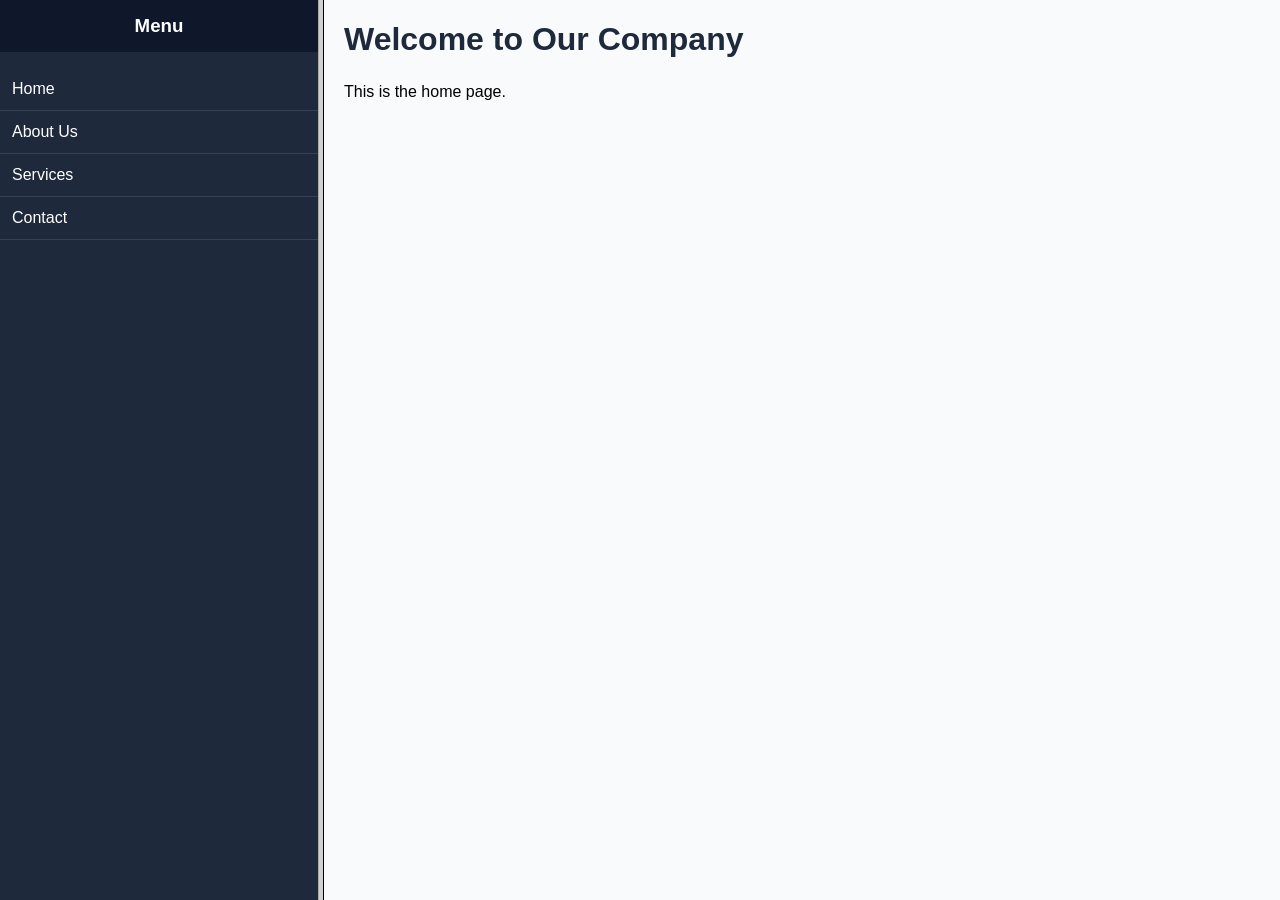
<file: frame/index.html>
<!DOCTYPE html>
<html lang="en">
<head>
    <meta charset="UTF-8">
    <meta name="viewport" content="width=device-width, initial-scale=1.0">
    <title>Welcome</title>
</head>
    <frameset cols="25%,75%">
    
        <!-- Left Frame (Menu) -->
    <frame src="menu.html" name="menuFrame" title="Menu Frame">
    
    <frame src="home.html" name="contentFrame" title="Content Frame">

    </frameset>
</html>
</file>
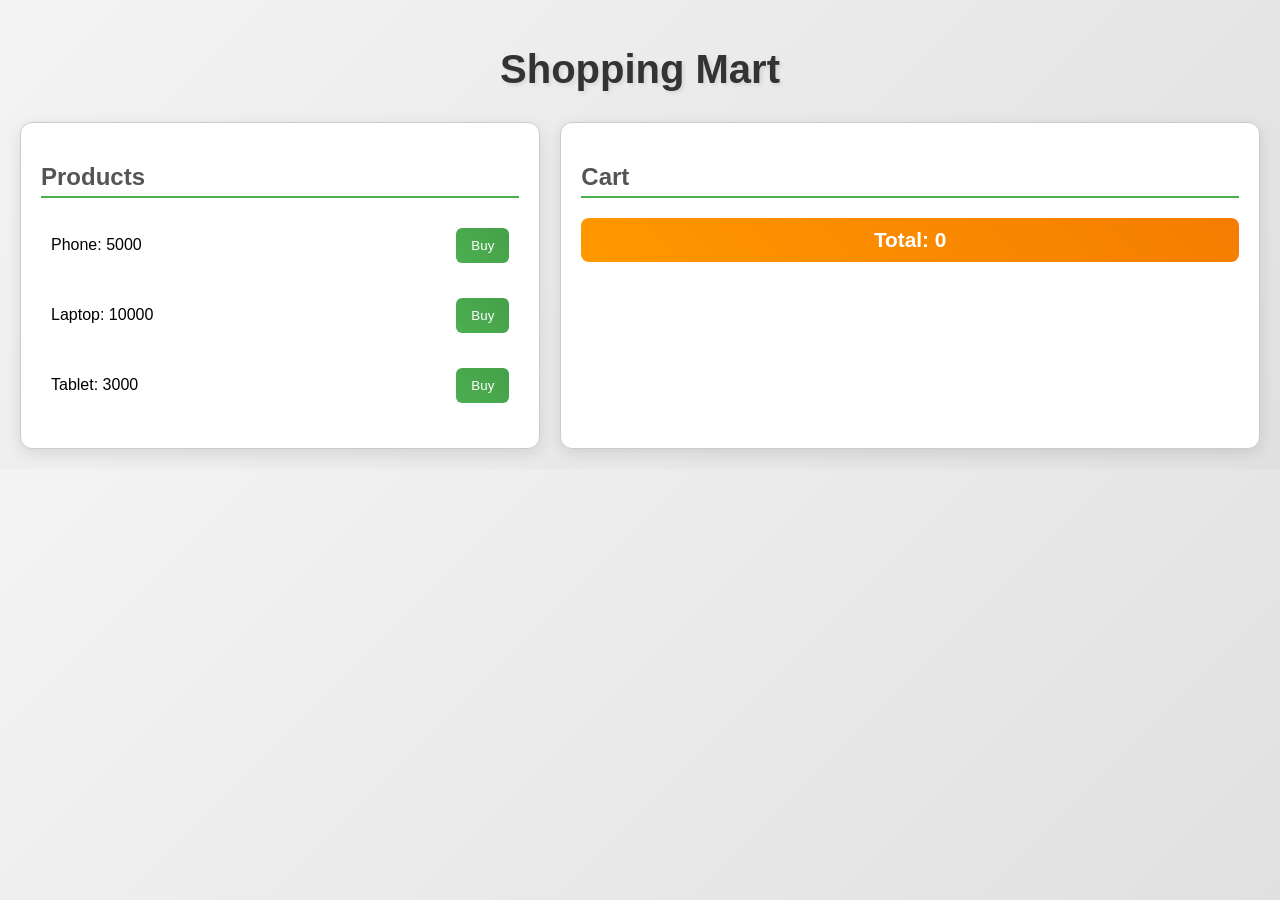
<file: cart.html>
<!DOCTYPE html>
<html lang="en">
<head>
    <meta charset="UTF-8">
    <meta name="viewport" content="width=device-width, initial-scale=1.0">
    <title>Shopping Cart</title>
    <style>
        body {
            font-family: Arial, sans-serif;
            background: linear-gradient(135deg, #f4f4f4 0%, #e0e0e0 100%);
            margin: 0;
            padding: 20px;
            animation: fadeIn 1s ease-in;
        }
        @keyframes fadeIn {
            from { opacity: 0; }
            to { opacity: 1; }
        }
        h1 {
            text-align: center;
            color: #333;
            margin-bottom: 30px;
            font-size: 2.5em;
            text-shadow: 2px 2px 4px rgba(0,0,0,0.1);
            animation: slideDown 1s ease-out;
        }
        @keyframes slideDown {
            from { transform: translateY(-50px); opacity: 0; }
            to { transform: translateY(0); opacity: 1; }
        }
        .container {
            display: flex;
            justify-content: space-between;
            gap: 20px;
        }
        .products, .cart {
            border: 1px solid #ccc;
            padding: 20px;
            background-color: white;
            border-radius: 12px;
            box-shadow: 0 4px 15px rgba(0,0,0,0.1);
            transition: all 0.4s cubic-bezier(0.175, 0.885, 0.32, 1.275);
            position: relative;
            overflow: hidden;
        }
        .products::before, .cart::before {
            content: '';
            position: absolute;
            top: 0;
            left: -100%;
            width: 100%;
            height: 100%;
            background: linear-gradient(90deg, transparent, rgba(255,255,255,0.4), transparent);
            transition: left 0.5s;
        }
        .products:hover::before, .cart:hover::before {
            left: 100%;
        }
        .products:hover, .cart:hover {
            transform: translateY(-10px) scale(1.02);
            box-shadow: 0 8px 25px rgba(0,0,0,0.2);
        }
        .products {
            width: 40%;
        }
        .cart {
            width: 55%;
        }
        .item {
            margin-bottom: 15px;
            display: flex;
            justify-content: space-between;
            align-items: center;
            padding: 10px;
            border-radius: 8px;
            transition: background-color 0.3s ease;
        }
        .item:hover {
            background-color: #f9f9f9;
        }
        button {
            background: linear-gradient(45deg, #4CAF50, #45a049);
            color: white;
            border: none;
            padding: 10px 15px;
            border-radius: 6px;
            cursor: pointer;
            transition: all 0.3s ease;
            position: relative;
            overflow: hidden;
        }
        button::before {
            content: '';
            position: absolute;
            top: 0;
            left: -100%;
            width: 100%;
            height: 100%;
            background: linear-gradient(90deg, transparent, rgba(255,255,255,0.2), transparent);
            transition: left 0.5s;
        }
        button:hover::before {
            left: 100%;
        }
        button:hover {
            background: linear-gradient(45deg, #45a049, #4CAF50);
            transform: translateY(-2px) scale(1.05);
            box-shadow: 0 4px 15px rgba(76, 175, 80, 0.3);
        }
        button:active {
            transform: translateY(0) scale(0.98);
        }
        #cartItems div {
            padding: 8px 0;
            border-bottom: 1px solid #eee;
            animation: slideIn 0.5s ease-out;
        }
        @keyframes slideIn {
            from { transform: translateX(-20px); opacity: 0; }
            to { transform: translateX(0); opacity: 1; }
        }
        #cartTotal {
            font-weight: bold;
            margin-top: 15px;
            font-size: 1.3em;
            color: #333;
            text-align: center;
            padding: 10px;
            background: linear-gradient(45deg, #ff9800, #f57c00);
            color: white;
            border-radius: 8px;
            animation: pulse 2s infinite;
        }
        @keyframes pulse {
            0% { transform: scale(1); }
            50% { transform: scale(1.05); }
            100% { transform: scale(1); }
        }
        h2 {
            color: #555;
            border-bottom: 2px solid #4CAF50;
            padding-bottom: 5px;
        }
    </style>
</head>
<body>
    <h1>Shopping Mart</h1>
    <div class="container">
        <div class="products">
            <h2>Products</h2>
            <div id="productList">
                <div class="item">
                    <span>Phone: 5000</span><button onclick="addToCart('Phone', 5000)">Buy</button>
                </div>
                <div class="item">
                    <span>Laptop: 10000</span><button onclick="addToCart('Laptop', 10000)">Buy</button>
                </div>
                <div class="item">
                    <span>Tablet: 3000</span><button onclick="addToCart('Tablet', 3000)">Buy</button>
                </div>
            </div>
        </div>
        <div class="cart">
            <h2>Cart</h2>
            <div id="cartItems"></div>
            <div id="cartTotal">Total: 0</div>
        </div>
    </div>

    <script>
        let total = 0;
        let cartItems = [];

        function addToCart(name, amount) {
            cartItems.push({name, amount});
            total += amount;
            updateCart();
        }

        function updateCart() {
            const cartItemsDiv = document.getElementById('cartItems');
            cartItemsDiv.innerHTML = '';
            cartItems.forEach(item => {
                const itemDiv = document.createElement('div');
                itemDiv.textContent = `${item.name}: ${item.amount}`;
                cartItemsDiv.appendChild(itemDiv);
            });
            const cartTotal = document.getElementById('cartTotal');
            cartTotal.textContent = `Total: ${total}`;
        }
    </script>
</body>
</html>
</file>
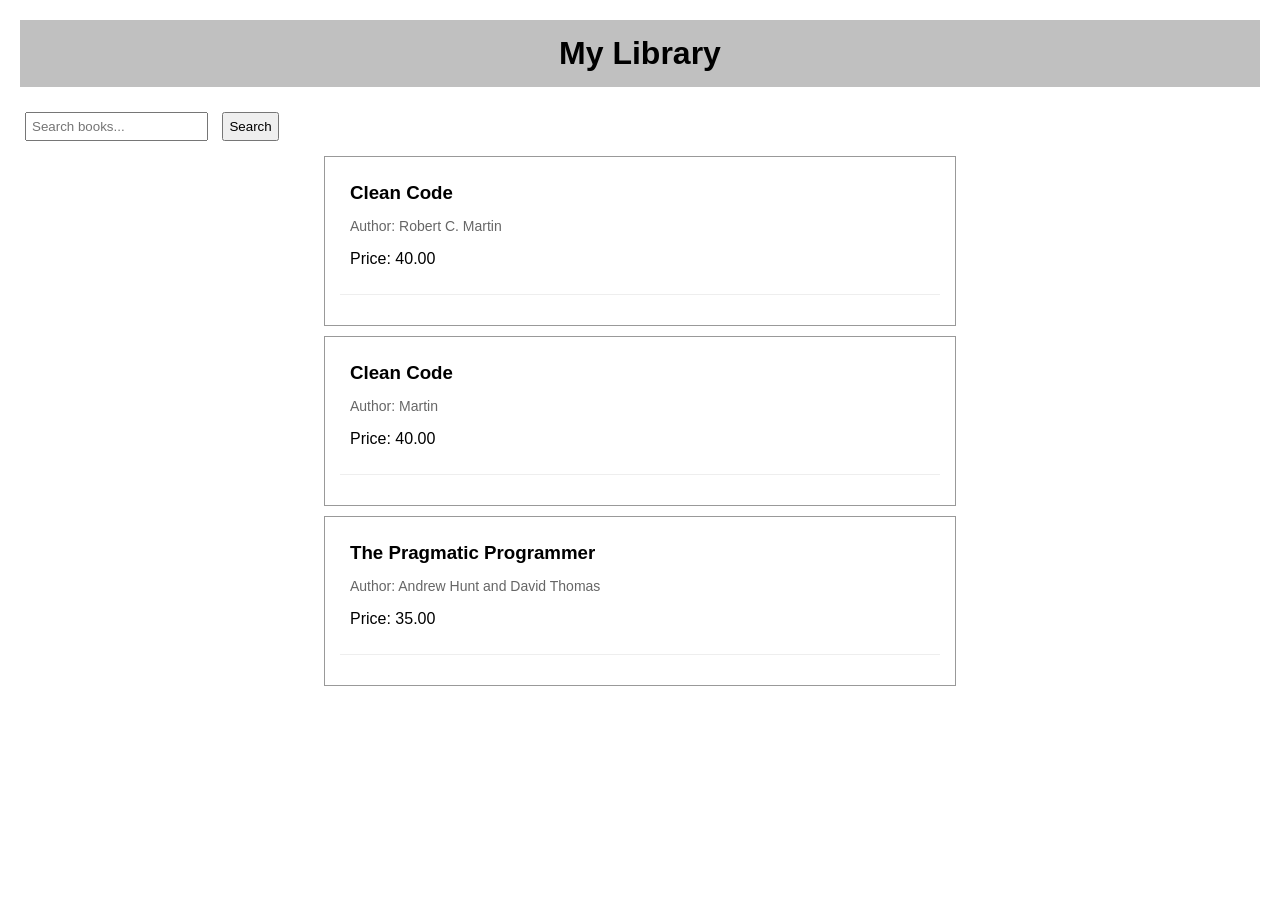
<file: dom.html>
<!DOCTYPE html>
<html lang="en">
<head>
    <meta charset="UTF-8">
    <meta name="viewport" content="width=device-width, initial-scale=1.0">
    <title>My Library</title>
    <style>
        body {
            font-family: Arial, sans-serif;
            margin: 20px;
        }
        h1 {
            color: black;
            text-align: center;
            background-color: silver;
            padding: 15px;
            margin: 0 0 20px 0;
        }
        .cart {
            background-color: transparent;
            color: black;
            border: 1px solid #999;
            padding: 15px;
            margin: 10px auto 0 auto;
            max-width: 600px;
            width: 100%;
        }
        .cart:first-child {
            margin-top: 0;
        }
        .book {
            margin-bottom: 15px;
            padding: 10px;
            border-bottom: 1px solid #eee;
        }
        .book h3 {
            margin: 0 0 5px 0;
        }
        .category {
            color: #666;
            font-size: 14px;
        }
        input, button {
            padding: 5px;
            margin: 5px;
        }
    </style>
</head>
<body>
    <h1>My Library</h1>
    <div>
        <input type="text" placeholder="Search books..." id="search">
        <button onclick="searchBooks()">Search</button>
    </div>
    <div class="cart">
        <div class="book">
            <h3>Clean Code</h3>
            <p class="category">Author: Robert C. Martin</p>
            <p>Price: 40.00</p>
        </div>
    </div>
    <div class="cart">
        <div class="book">
            <h3>Clean Code</h3>
            <p class="category">Author: Martin</p>
            <p>Price: 40.00</p>
        </div>
    </div>
    <div class="cart">
        <div class="book">
            <h3>The Pragmatic Programmer</h3>
            <p class="category">Author: Andrew Hunt and David Thomas</p>
            <p>Price: 35.00</p>
        </div>
    </div>
    <script>
        function searchBooks() {
            const query = document.getElementById('search').value.toLowerCase();
            const books = document.querySelectorAll('.book');
            books.forEach(book => {
                const title = book.querySelector('h3').textContent.toLowerCase();
                const author = book.querySelector('.category').textContent.toLowerCase();
                if (title.includes(query) || author.includes(query)) {
                    book.style.display = '';
                } else {
                    book.style.display = 'none';
                }
            });
        }
    </script>
</body>
</html>
</file>
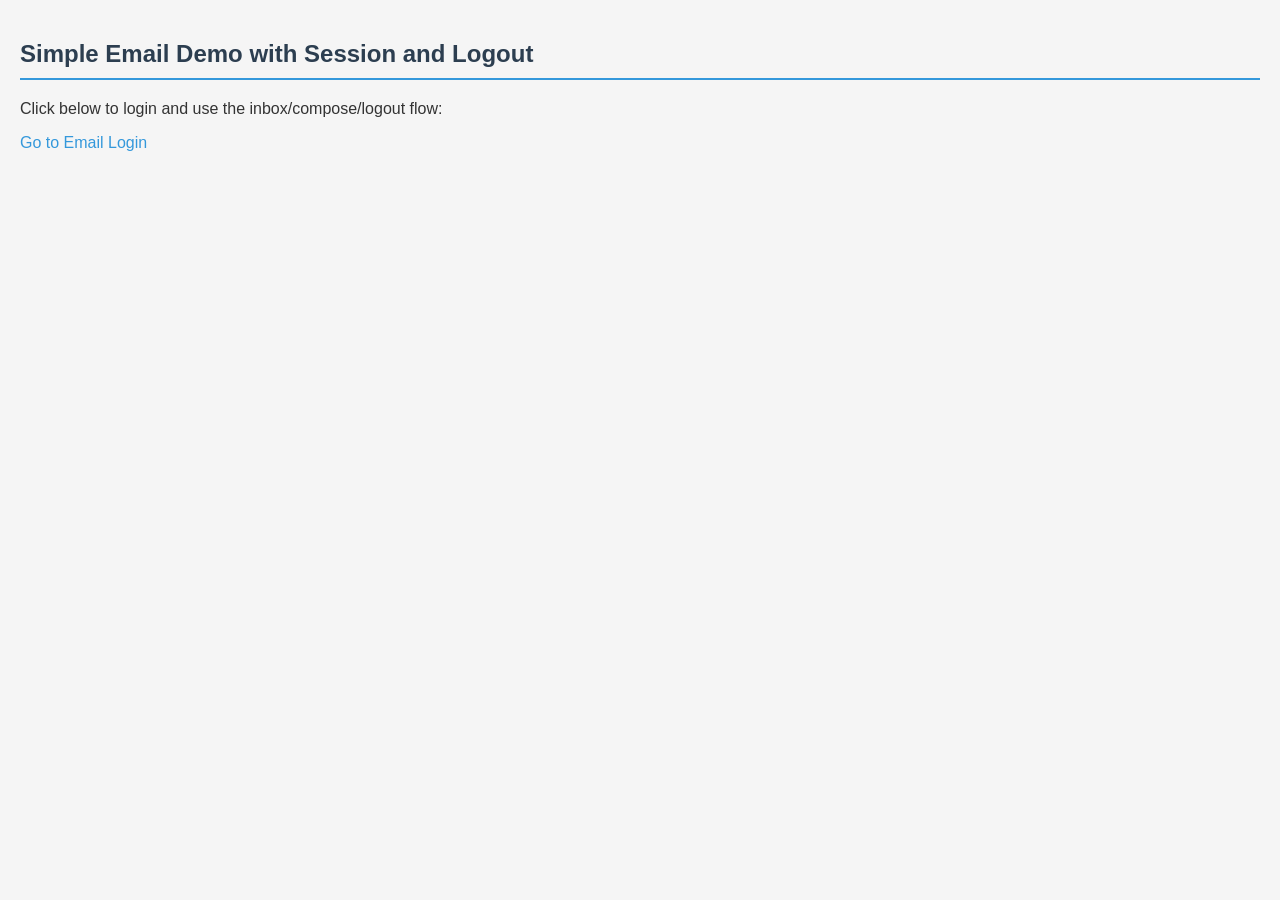
<file: in.html>
<!DOCTYPE html>
<html lang="en">
<head>
    <meta charset="UTF-8">
    <meta name="viewport" content="width=device-width, initial-scale=1.0">
    <title>Email Demo</title>
    <link rel="stylesheet" href="email/styles.css">
</head>
<body>
    <h2>Simple Email Demo with Session and Logout</h2>
    <p>Click below to login and use the inbox/compose/logout flow:</p>
    <a href="email/index.jsp">Go to Email Login</a>

</body>
</html>
</file>
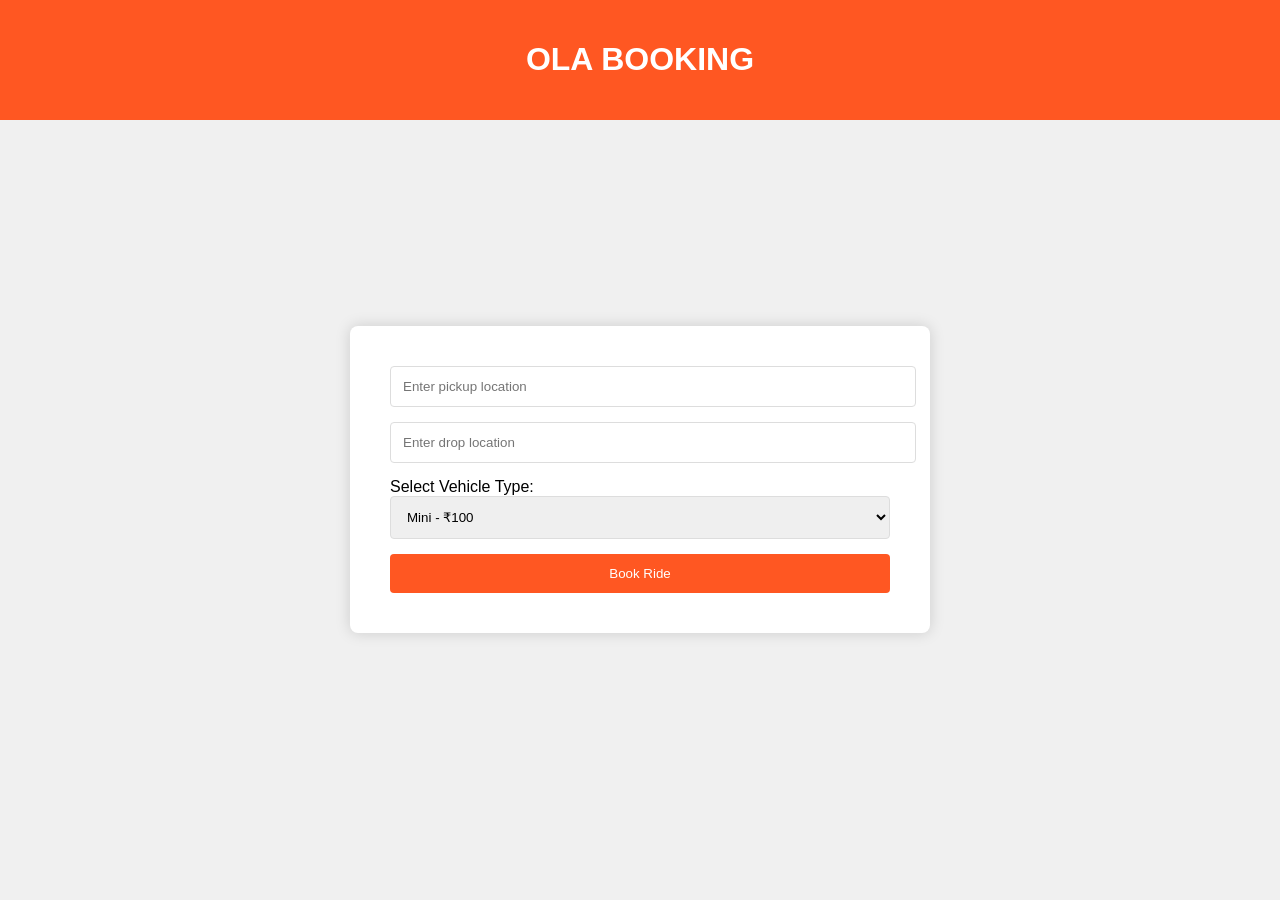
<file: ola.html>
<!DOCTYPE html>
<html lang="en">
<head>
    <meta charset="UTF-8">
    <meta name="viewport" content="width=device-width, initial-scale=1.0">
    <title>OLA BOOKING</title>
    <style>
        body {
            font-family: Arial, sans-serif;
            background-color: #f0f0f0;
            margin: 0;
            padding: 0;
        }
        .heading {
            background-color: #ff5722;
            color: white;
            text-align: center;
            padding: 20px 0;
        }
        .main-container {
            display: flex;
            justify-content: center;
            align-items: center;
            height: 80vh;
        }
        form {
            background-color: white;
            padding: 40px;
            border-radius: 8px;
            box-shadow: 0 0 15px rgba(0, 0, 0, 0.15);
            min-width: 400px;
            max-width: 500px;
        }
        input, select, button {
            width: 100%;
            padding: 12px;
            margin-bottom: 15px;
            border: 1px solid #ddd;
            border-radius: 4px;
        }
        button {
            background-color: #ff5722;
            color: white;
            border: none;
            cursor: pointer;
            margin-bottom: 0;
        }
        button:hover {
            background-color: #e64a19;
        }
    </style>
</head>
<body>
    <div class="heading">
        <h1>OLA BOOKING</h1>
    </div>
    <div class="main-container">
        <form id="bookingForm">
            <input type="text" id="pickup" placeholder="Enter pickup location" required>
            <input type="text" id="drop" placeholder="Enter drop location" required>
            
            <label for="vehicle">Select Vehicle Type:</label>
            <select id="vehicle" name="vehicle" required>
                <option value="mini">Mini - ₹100</option>
                <option value="prime">Prime - ₹150</option>
                <option value="auto">Auto - ₹80</option>
            </select>
            
            <button type="submit">Book Ride</button>
        </form>
    </div>
    <script>
        document.getElementById('bookingForm').addEventListener('submit', function(event) {
            event.preventDefault(); // Prevent form submission
            
            const pickup = document.getElementById('pickup').value;
            const drop = document.getElementById('drop').value;
            const vehicleSelect = document.getElementById('vehicle');
            const selectedOption = vehicleSelect.options[vehicleSelect.selectedIndex].text;
            
            alert(`Booking Details:\nPickup: ${pickup}\nDrop: ${drop}\nVehicle: ${selectedOption}`);
        });
    </script>
</body>
</html>
</file>
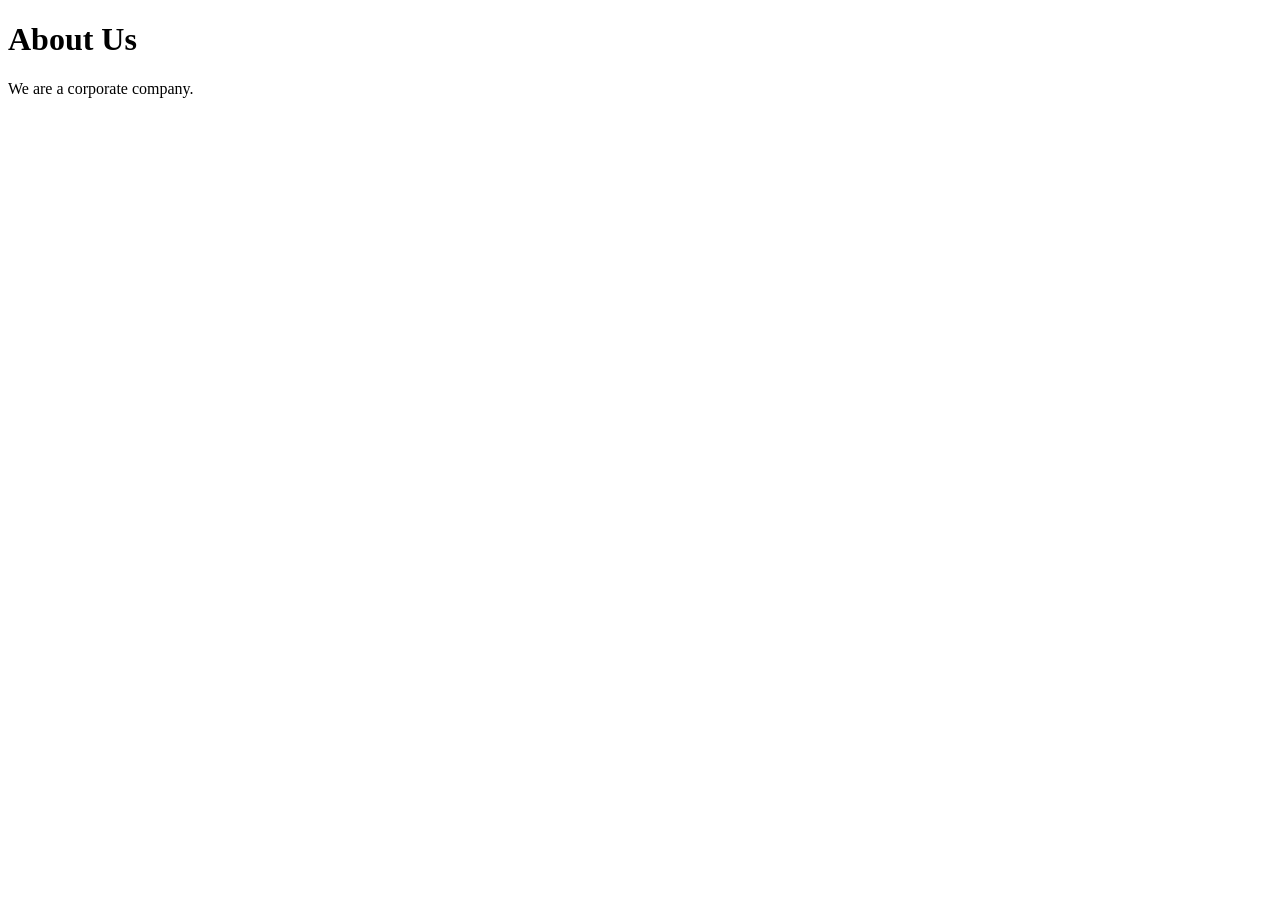
<file: frame/about.html>
<!DOCTYPE html>
<html lang="en">
<head>
    <meta charset="UTF-8">
    <meta name="viewport" content="width=device-width, initial-scale=1.0">
    <title>About Us</title>
</head>
<body>
    <h1>About Us</h1>
    <p>We are a corporate company.</p>
</body>
</html>
</file>
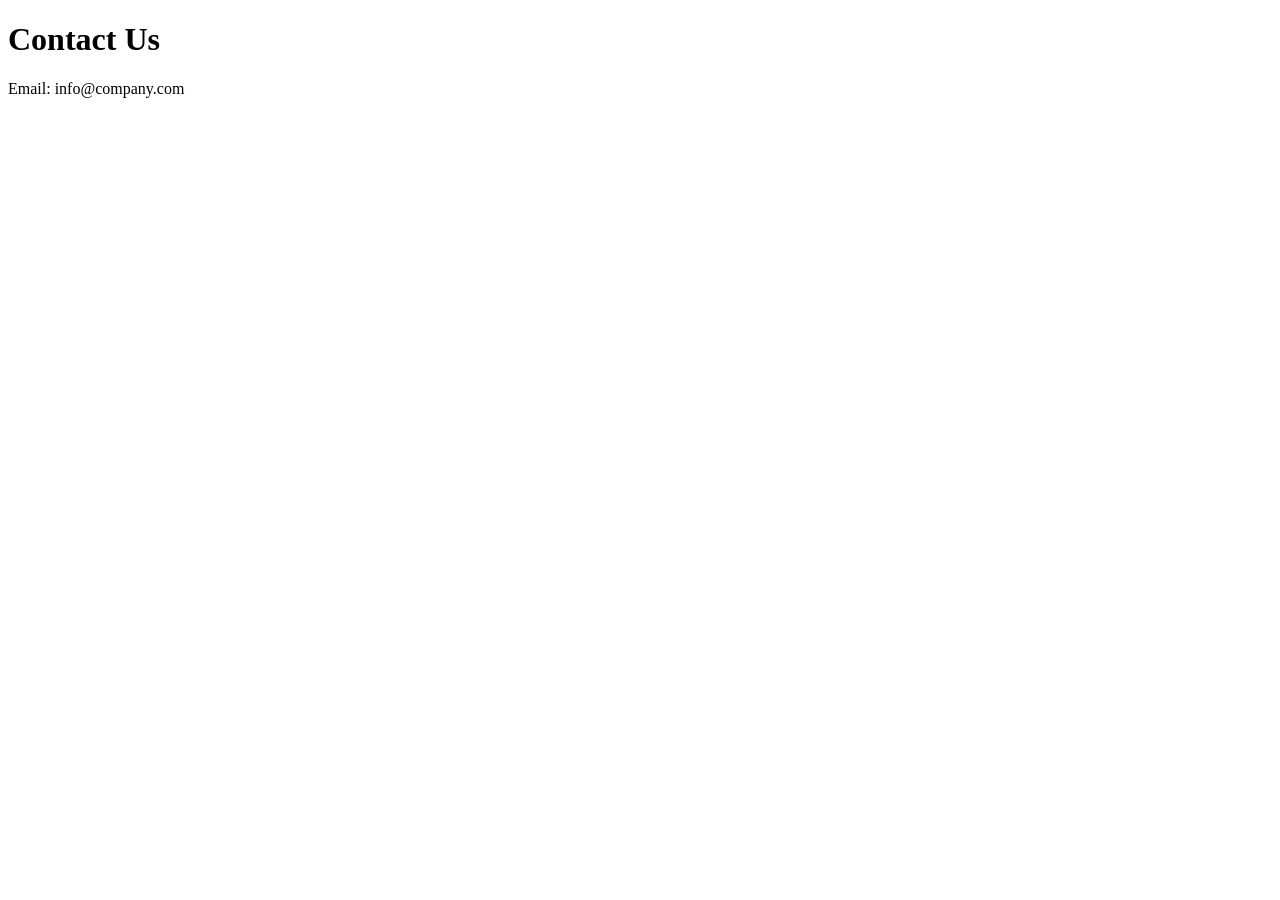
<file: frame/contact.html>
<!DOCTYPE html>
<html lang="en">
<head>
    <meta charset="UTF-8">
    <meta name="viewport" content="width=device-width, initial-scale=1.0">
    <title>Contact</title>
</head>
<body>
    <h1>Contact Us</h1>
    <p>Email: info@company.com</p>
</body>
</html>
</file>
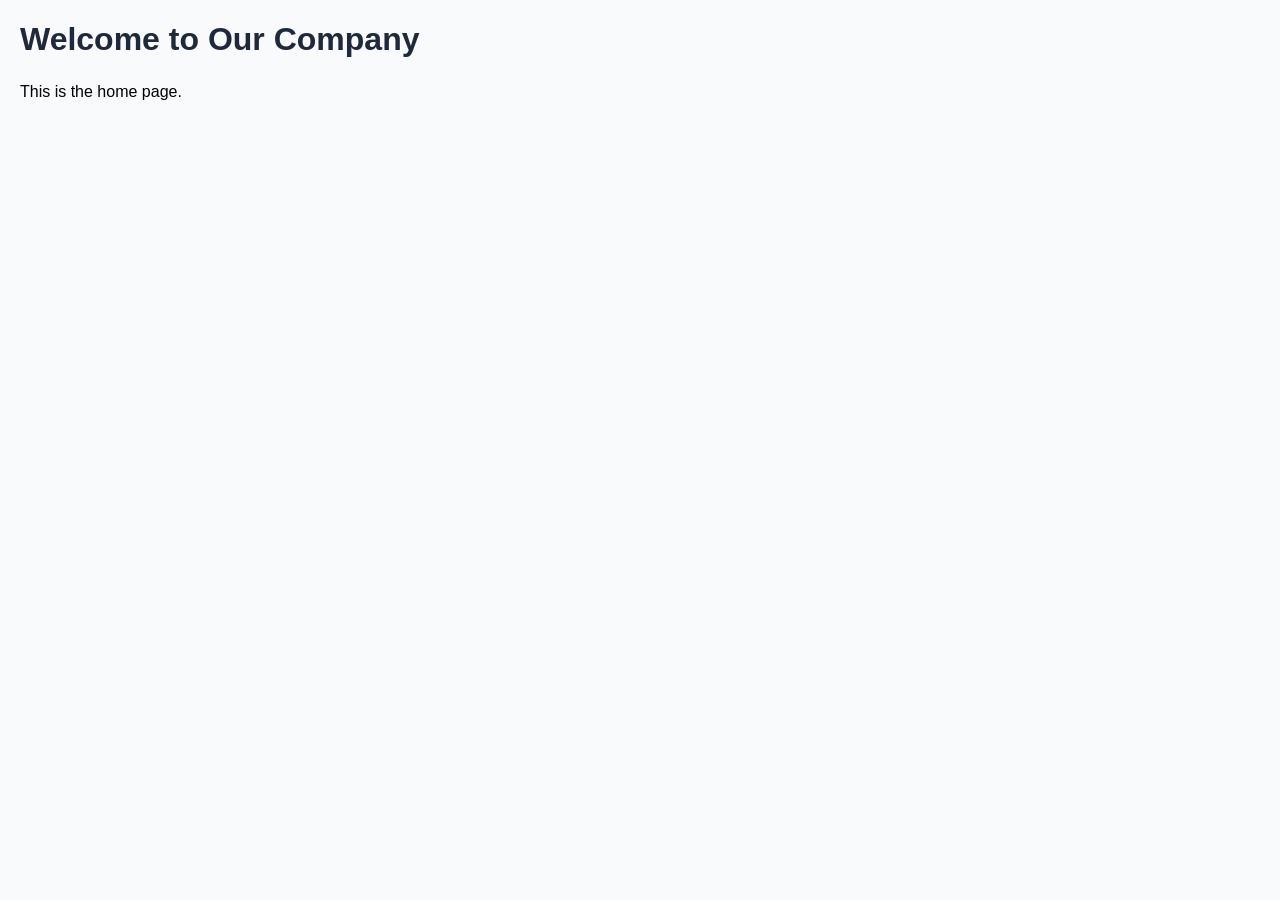
<file: frame/home.html>
<!DOCTYPE html>
<html lang="en">
<head>
    <meta charset="UTF-8">
    <meta name="viewport" content="width=device-width, initial-scale=1.0">
    <title>Home</title>
    <style>
    body {
        font-family: Arial, sans-serif;
        margin: 20px;
        background-color: #f8fafc;
    }

    h1 {
        color: #1e293b;
    }

    p {
        font-size: 16px;
        line-height: 1.5;
    }
</style>
</head>
<body>
    <h1>Welcome to Our Company</h1>
    <p>This is the home page.</p>
</body>
</html>
</file>
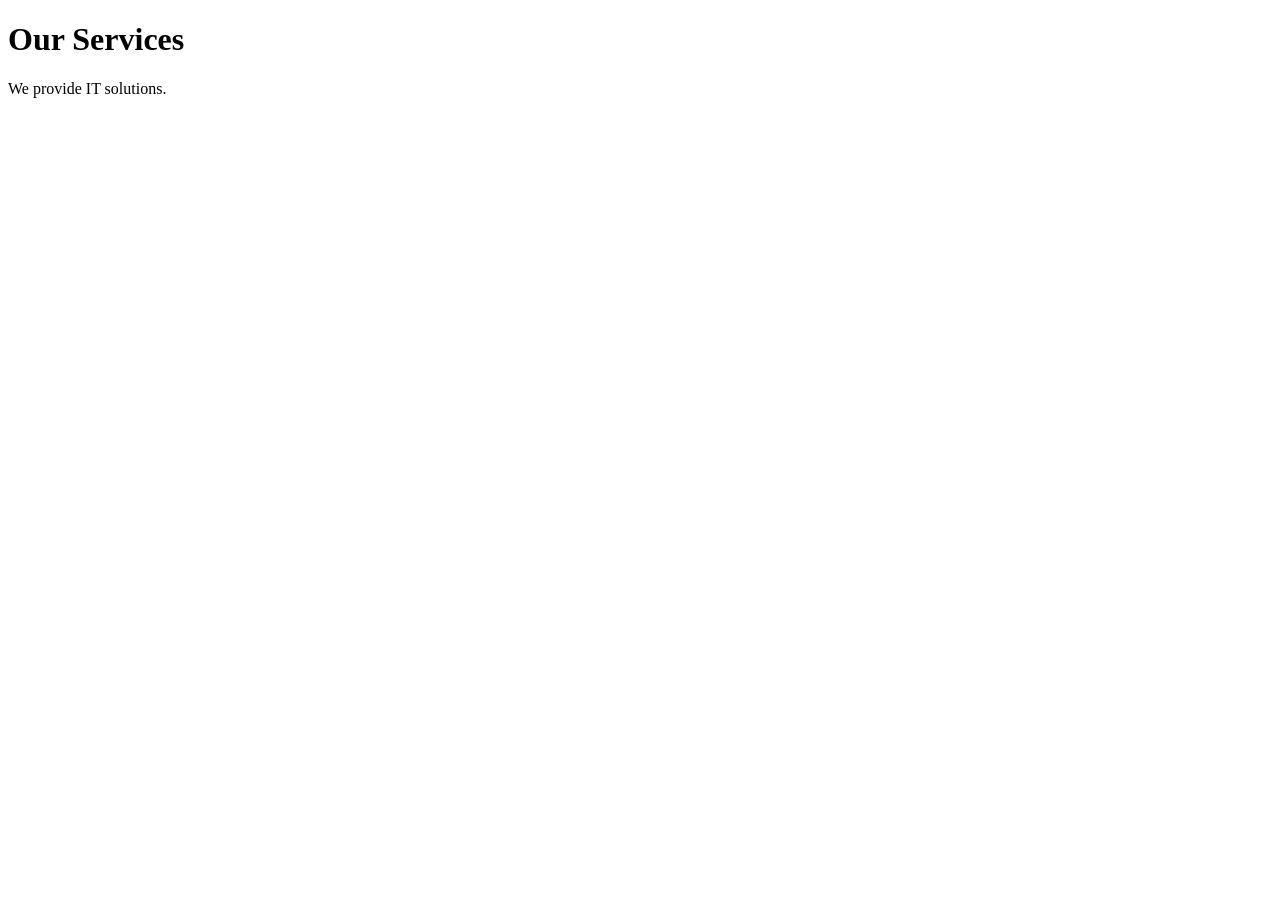
<file: frame/services.html>
<!DOCTYPE html>
<html lang="en">
<head>
    <meta charset="UTF-8">
    <meta name="viewport" content="width=device-width, initial-scale=1.0">
    <title>Services</title>
</head>
<body>
    <h1>Our Services</h1>
    <p>We provide IT solutions.</p>
</body>
</html>
</file>
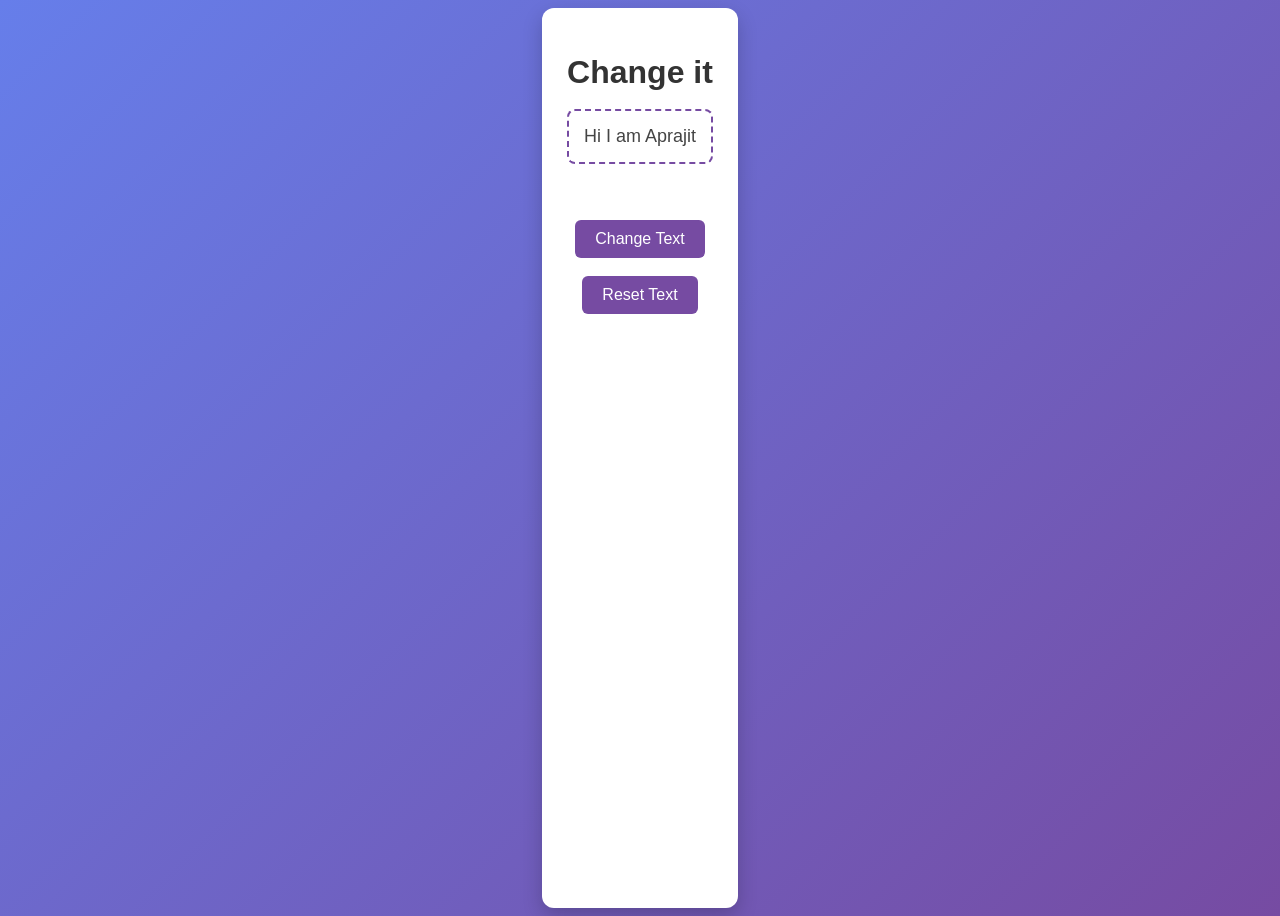
<file: webtech/q1.html>
<!DOCTYPE html>
<html lang="en">
<head>
    <meta charset="UTF-8">
    <meta name="viewport" content="width=device-width, initial-scale=1.0">
    <title>Change</title>
    <style>
        body {
            font-family: Arial, sans-serif;
            background: linear-gradient(135deg, #667eea, #764ba2);
            min-height: 100vh;
            display: flex;
            flex-direction: column;
        }


        .container {
            flex: 1; /* footer ko neeche push karega */
            background: white;
            padding: 25px;
            border-radius: 12px;
            text-align: center;
            box-shadow: 0 8px 20px rgba(0,0,0,0.2);
            margin: auto;
        }


        h1 {
            margin-bottom: 15px;
            color: #333;
        }

        #para {
            font-size: 18px;
            color: #444;
            padding: 15px;
            border: 2px dashed #764ba2;
            border-radius: 8px;
            margin-bottom: 20px;
            transition: all 0.3s ease;
        }

        button {
            padding: 10px 20px;
            font-size: 16px;
            background: #764ba2;
            color: white;
            border: none;
            border-radius: 6px;
            cursor: pointer;
        }

        button:hover {
            background: #5a3d91;
        }
    </style>
</head>
<body>
    <div class="container">
        <h1>Change it</h1>
        <p id="para">Hi I am Aprajit</p>
        <br><br>
        <button onClick="ptext()">Change Text</button>
        <br><br>
        <button onclick="changeText()">Reset Text</button>
    </div> 
    <script>
        function ptext()
        {
            document.getElementById("para").innerText="I am Aprajit Abhi. I am the cyber expert";
        }
        function changeText()
        {
            document.getElementById("para").innerText="Hi I am Aprajit";
        }
    </script>
</body>
</html>
</file>
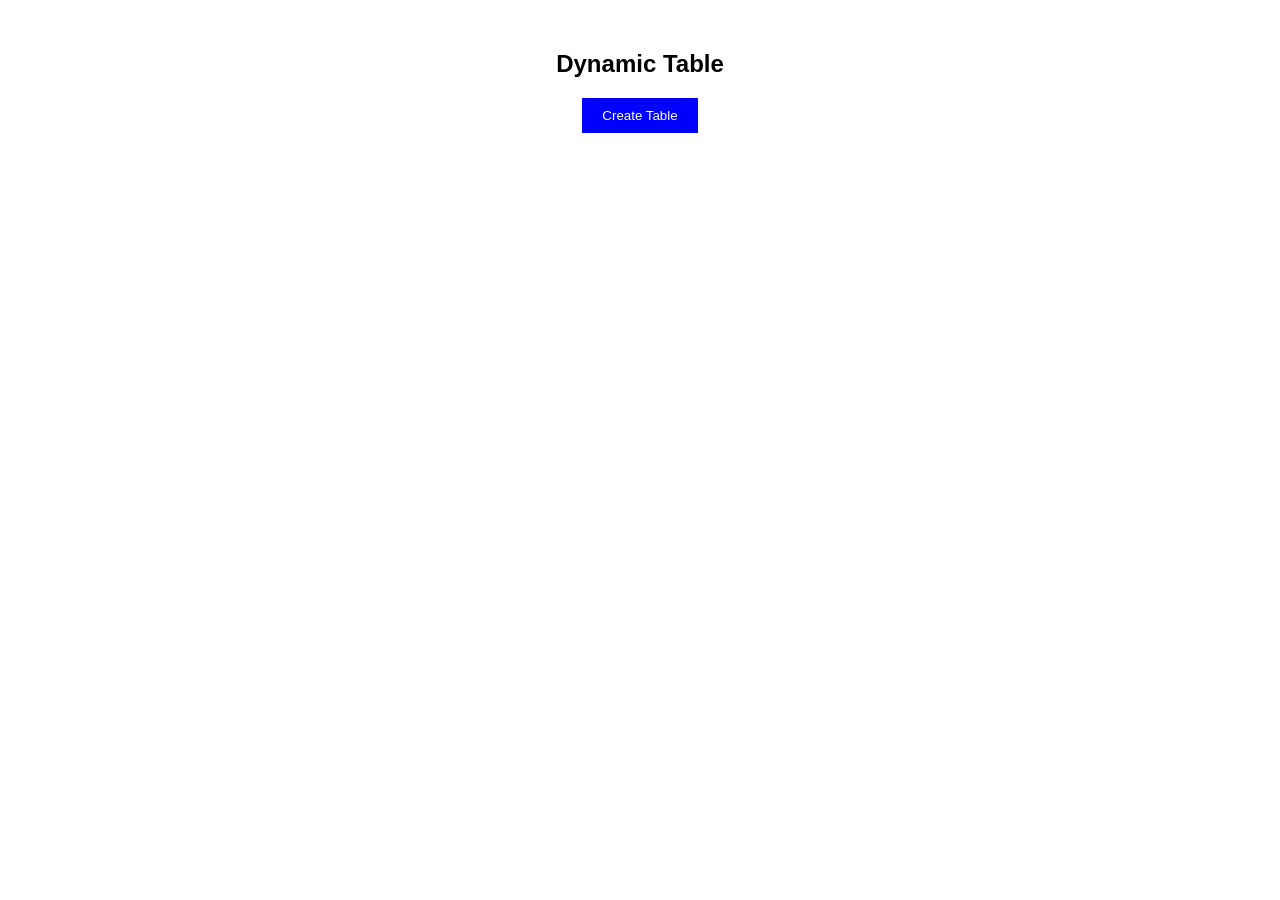
<file: webtech/q2.html>
<!DOCTYPE html>
<html lang="en">
<head>
    <meta charset="UTF-8">
    <meta name="viewport" content="width=device-width, initial-scale=1.0">
    <title>Dynamic Table</title>
    <style>
        body {
            font-family: Arial;
            text-align: center;
            margin-top: 50px;
        }

        button {
            padding: 10px 20px;
            background-color: blue;
            color: white;
            border: none;
            cursor: pointer;
        }

        table {
            margin: 20px auto;
            border-collapse: collapse;
            width: 50%;
        }

        th, td {
            border: 1px solid black;
            padding: 10px;
        }

        th {
            background-color: lightgray;
        }
    </style>
</head>
<body>
    <h2>Dynamic Table</h2>
<button onclick="createTable()">Create Table</button>

<div id="tableDiv"></div>

<script>
function createTable() {
    let table = document.createElement("table");

    // Header Row
    let header = table.insertRow();
    let headings = ["Name", "Roll", "Course"];

    for (let i = 0; i < headings.length; i++) {
        let th = document.createElement("th");
        th.innerText = headings[i];
        header.appendChild(th);
    }

    // Data Rows
    let data = [
        ["Aprajit", "101", "BCA"],
        ["Rahul", "102", "BCA"],
        ["Aman", "103", "BCA"]
    ];

    for (let i = 0; i < data.length; i++) {
        let row = table.insertRow();
        for (let j = 0; j < data[i].length; j++) {
            let cell = row.insertCell();
            cell.innerText = data[i][j];
        }
    }

    document.getElementById("tableDiv").innerHTML = "";
    document.getElementById("tableDiv").appendChild(table);
}
</script>
    
</body>
</html>
</file>
<file: email/styles.css>
/* Email Application Styles */

body {
    font-family: Arial, sans-serif;
    margin: 0;
    padding: 20px;
    background-color: #f5f5f5;
    color: #333;
}

h2 {
    color: #2c3e50;
    border-bottom: 2px solid #3498db;
    padding-bottom: 10px;
}

h3 {
    color: #34495e;
    margin-top: 30px;
}

form {
    background-color: white;
    padding: 20px;
    border-radius: 8px;
    box-shadow: 0 2px 10px rgba(0,0,0,0.1);
    max-width: 400px;
    margin: 20px 0;
}

input[type="text"],
input[type="password"],
textarea {
    width: 100%;
    padding: 10px;
    margin: 8px 0;
    border: 1px solid #ddd;
    border-radius: 4px;
    box-sizing: border-box;
}

input[type="submit"] {
    background-color: #3498db;
    color: white;
    padding: 12px 20px;
    border: none;
    border-radius: 4px;
    cursor: pointer;
    font-size: 16px;
    width: 100%;
}

input[type="submit"]:hover {
    background-color: #2980b9;
}

ul {
    background-color: white;
    padding: 20px;
    border-radius: 8px;
    box-shadow: 0 2px 10px rgba(0,0,0,0.1);
    list-style-type: none;
}

li {
    padding: 8px 0;
    border-bottom: 1px solid #eee;
}

li:last-child {
    border-bottom: none;
}

a {
    color: #3498db;
    text-decoration: none;
}

a:hover {
    text-decoration: underline;
}

.error {
    color: #fb1900;
    background-color: #faddd7;
    padding: 10px;
    border-radius: 4px;
    margin: 10px 0;
}

.success {
    color: #27ae60;
    background-color: #d5f4e6;
    padding: 10px;
    border-radius: 4px;
    margin: 10px 0;
}

.logout-link {
    float: right;
    background-color: #fc1900;
    color: white;
    padding: 8px 16px;
    border-radius: 4px;
    text-decoration: none;
}

.logout-link:hover {
    background-color: #fe1900;
    color: white;
}
</file>
